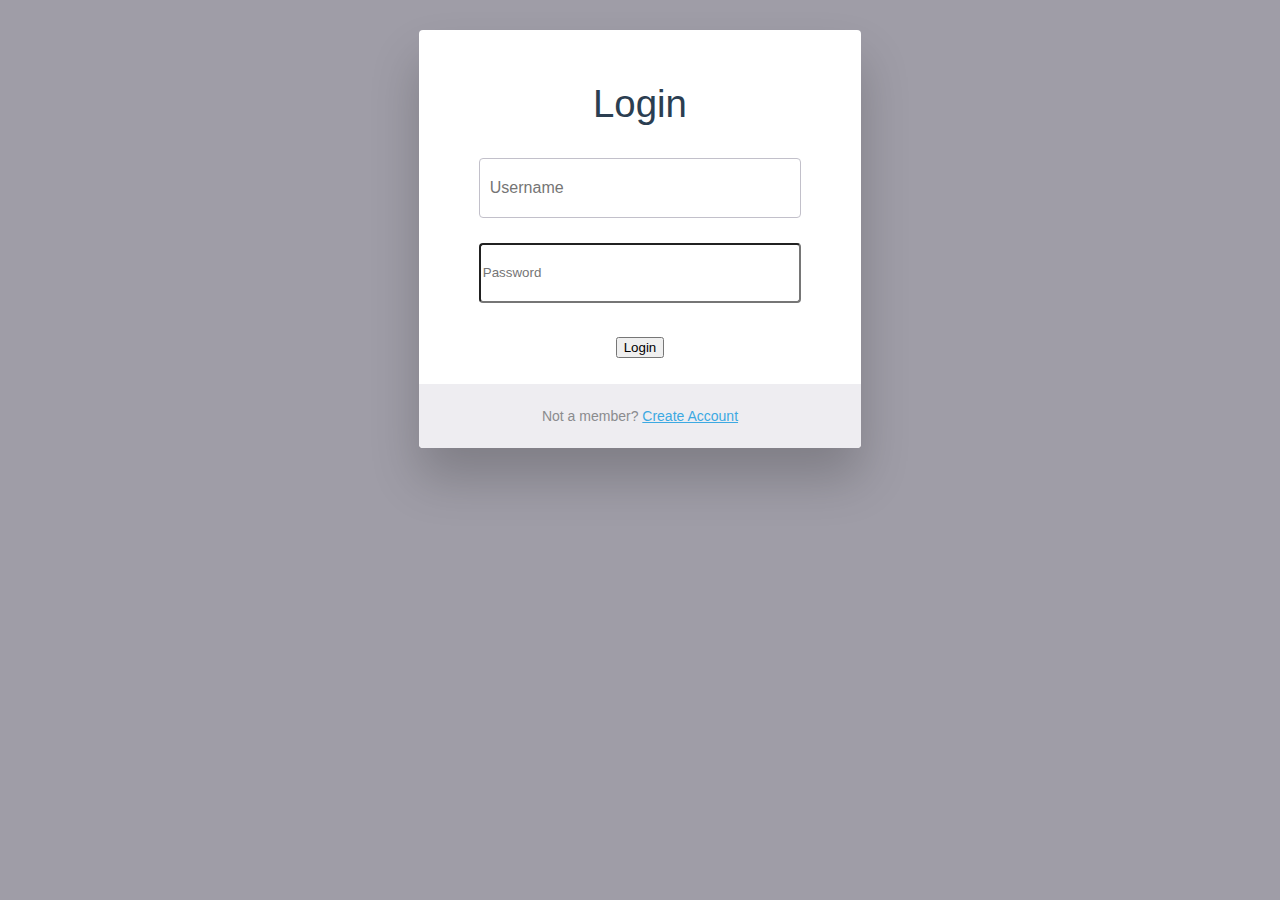
<file: html/login.html>
<!DOCTYPE html>
<html lang="en">
<head>
    <meta charset="UTF-8">
    <meta name="viewport" content="width=device-width, initial-scale=1.0">
    <title>Login Page</title>
    <link rel="stylesheet" href="../css/login.css">
</head>
<body>
    <div id="login-form-wrap">
        <h2>Login</h2>
        <form id="login-form">
          <p>
          <input type="text" id="username" name="username" placeholder="Username" required><span></span><span></span></i>
          </p>
          <p>
          <input type="password" id="password" name="password" placeholder="Password" required><span></span><span></span></i>
          </p>
          <p>
          <button type="button" id="login" onclick="checkCredentials()">Login</button>
          </p>
        </form>
        <div id="create-account-wrap">
          <p>Not a member? <a href="#">Create Account</a><p>
        </div>
      </div>


    <script>
        function checkCredentials() {
            var enteredUsername = document.getElementById('username').value;
            var enteredPassword = document.getElementById('password').value;

            // Hardcoded credentials for demonstration purposes
            var hardcodedUsername = "Jason";
            var hardcodedPassword = "1234";

            if (enteredUsername === hardcodedUsername && enteredPassword === hardcodedPassword) {
                window.location.href='../html/index.html';
                // Redirect to another page or perform desired action
            } else {
                alert("Login failed. Please check your credentials.");
            }
        }
    </script>
</body>
</html>
</file>
<file: css/login.css>
body {
    background-color: #9f9da7;
    font-size: 1.6rem;
    font-family: "Open Sans", sans-serif;
    color: #2b3e51;
  }
  
  h2 {
    font-weight: 300;
    text-align: center;
  }
  
  p {
    position: relative;
  }
  
  a,
  a:link,
  a:visited,
  a:active {
    color: #3ca9e2;
    -webkit-transition: all 0.2s ease;
    transition: all 0.2s ease;
  }
  a:focus, a:hover,
  a:link:focus,
  a:link:hover,
  a:visited:focus,
  a:visited:hover,
  a:active:focus,
  a:active:hover {
    color: #329dd5;
    -webkit-transition: all 0.2s ease;
    transition: all 0.2s ease;
  }
  
  #login-form-wrap {
    background-color: #fff;
    width: 35%;
    margin: 30px auto;
    text-align: center;
    padding: 20px 0 0 0;
    border-radius: 4px;
    box-shadow: 0px 30px 50px 0px rgba(0, 0, 0, 0.2);
  }
  
  #login-form {
    padding: 0 60px;
  }
  
  input {
    display: block;
    box-sizing: border-box;
    width: 100%;
    outline: none;
    height: 60px;
    line-height: 60px;
    border-radius: 4px;
  }
  
  input[type="text"],
  input[type="email"] {
    width: 100%;
    padding: 0 0 0 10px;
    margin: 0;
    color: #8a8b8e;
    border: 1px solid #c2c0ca;
    font-style: normal;
    font-size: 16px;
    -webkit-appearance: none;
       -moz-appearance: none;
            appearance: none;
    position: relative;
    display: inline-block;
    background: none;
  }
  input[type="text"]:focus,
  input[type="email"]:focus {
    border-color: #3ca9e2;
  }

  input[type="submit"] {
    border: none;
    display: block;
    background-color: #3ca9e2;
    color: #fff;
    font-weight: bold;
    text-transform: uppercase;
    cursor: pointer;
    -webkit-transition: all 0.2s ease;
    transition: all 0.2s ease;
    font-size: 18px;
    position: relative;
    display: inline-block;
    cursor: pointer;
    text-align: center;
  }
  input[type="submit"]:hover {
    background-color: #329dd5;
    -webkit-transition: all 0.2s ease;
    transition: all 0.2s ease;
  }
  
  #create-account-wrap {
    background-color: #eeedf1;
    color: #8a8b8e;
    font-size: 14px;
    width: 100%;
    padding: 10px 0;
    border-radius: 0 0 4px 4px;
  }
</file>
